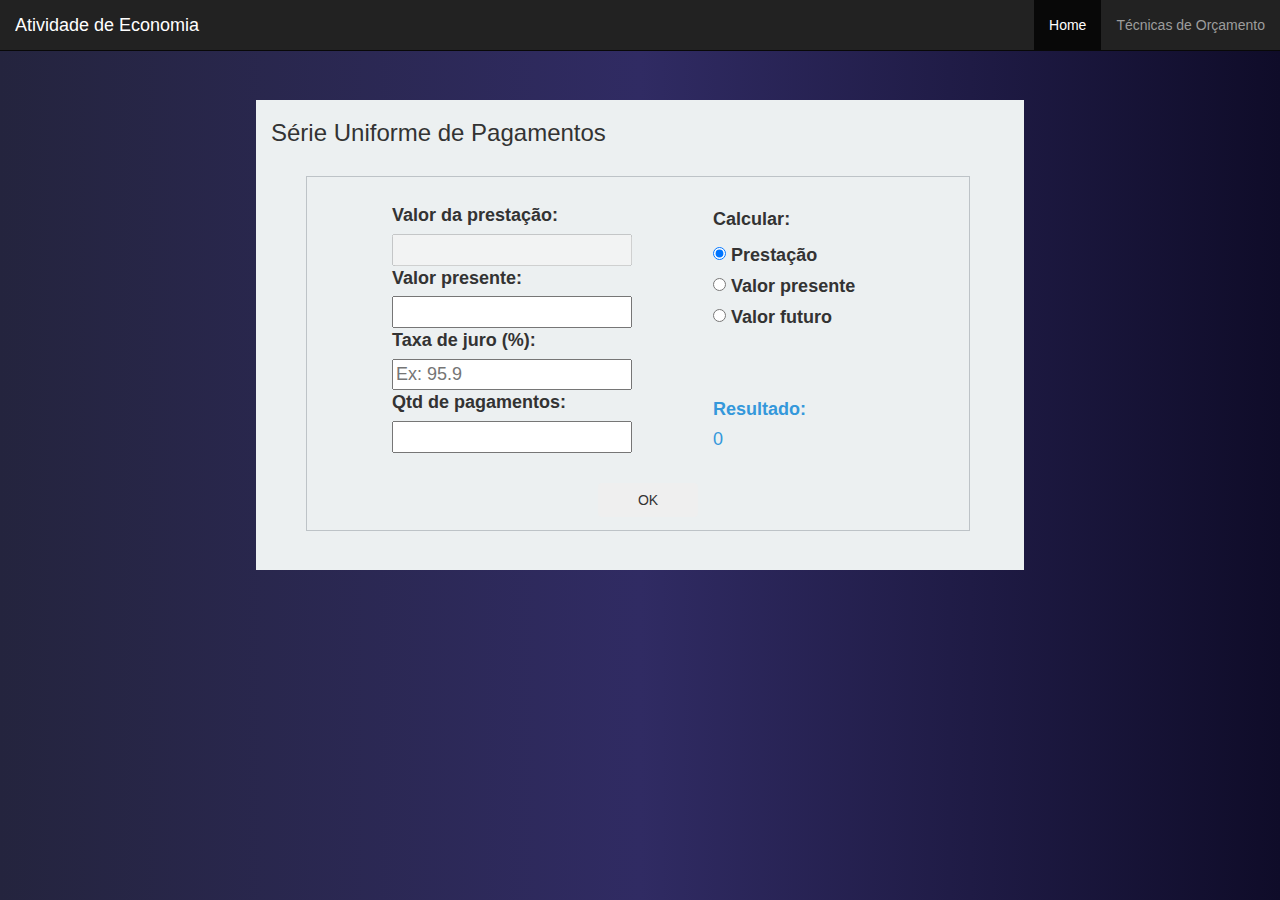
<file: index.html>
<!DOCTYPE html>
<html>
<head>
	<meta charset="utf-8">
	<title></title>
	<link rel="stylesheet" href="https://maxcdn.bootstrapcdn.com/bootstrap/3.3.7/css/bootstrap.min.css">
	<link rel="stylesheet" type="text/css" href="style.css">
</head>
<body>
	<header>
		<nav class="navbar navbar-inverse navbar-fixed-top">
		  <div class="container-fluid">
		    <div class="navbar-header">
		      <a class="navbar-brand" href="#">Atividade de Economia</a>
		    </div>
		    <ul class="nav navbar-nav navbar-right">
		      <li class="active"><a href="#">Home</a></li>
		      <li><a href="orcamento.html">Técnicas de Orçamento</a></li>
		    </ul>
		  </div>
		</nav>
	</header>
	<div class="container" id="main">
		<h3>Série Uniforme de Pagamentos</h3>
		<div class="row">
			<div class="col-md-6" id="form">
				<br><label>Valor da prestação:</label><br>
				<input type="text" name="pgto" id="pgto" disabled>
				<br><label>Valor presente:</label><br>
				<input type="text" name="vp" id="vp">
				<br><label>Taxa de juro (%):</label><br>
				<input type="text" name="i" id="i" placeholder="Ex: 95.9">
				<br><label>Qtd de pagamentos:</label><br>
				<input type="text" name="n" id="n">
				<br>
			</div>
			<div class="col-md-6">
				<div id="r">
					<p>Calcular:</p>
					<input type="radio" class="radio" name="parcela" value="parcelado" checked><label>Prestação</label><br>
	  				<input type="radio" class="radio" name="parcela" value="avista"><label>Valor presente</label><br>
	  				<input type="radio" class="radio" name="parcela" value="futuro"><label>Valor futuro</label><br>
	  				<br><br><p></p>
					<label id="lb">Resultado:</label><br>
					<span id="result">0</span>
				</div>
			</div>
			<button class="btn">OK</button>
		</div>
	</div>
<script src="https://ajax.googleapis.com/ajax/libs/jquery/3.3.1/jquery.min.js"></script>
<script src="https://maxcdn.bootstrapcdn.com/bootstrap/3.3.7/js/bootstrap.min.js"></script>
<script src="pagamento.js"></script>
</body>
</html>
</file>
<file: style.css>
body{
	background: #0f0c29;  /* fallback for old browsers */
	background: -webkit-linear-gradient(to right, #24243e, #302b63, #0f0c29);  /* Chrome 10-25, Safari 5.1-6 */
	background: linear-gradient(to right, #24243e, #302b63, #0f0c29); /* W3C, IE 10+/ Edge, Firefox 16+, Chrome 26+, Opera 12+, Safari 7+ */
}
header{
	height: 100px;
	text-align: center;
	color: #ecf0f1;
}
h1{
	position: relative;
	top: 20px;
}
#main, #mainO{
	background: #ecf0f1;
	width: 60%;
	height: 470px;
	font-size: 18px;
}
#mainO{
	/*height: 550px;*/
}
p{	
	font-weight: bold;
}
#r{
	position: relative;
	top: 20px;
	left: 50px;
	padding: 10px 10px 10px 10px;
}
input[type="radio"]{
	float: left;
	margin-right: 5px;
  	vertical-align: middle;
}
.row{
	border: 0.5px solid #bdc3c7;
	width: 90%;
	align-self: center;
	position: relative;
	left: 50px;
	top: 20px;
	height: 355px;
}
.rowO{
	/*height: 450px;*/
}
#form{
	position: relative;
	left: 70px;
}
.form{
	position: relative;
	left: 70px;
}
.btn{
	position: relative;
	right: 40px;
	width: 100px;
	top: 40px;
}
#lb, #result{
	color: #3498db;
}
.lb, .result{
	color: #3498db;
	position: relative;
	left: 42px;
	top: 70px;
}
h4{
	font-weight: bold;
	color: #2980b9;
	position: relative;
	right: 70px;
}
hr{
	display: block;
	margin-top: 10px;
	margin-bottom: 30px;
	margin-left: auto;
	margin-right: auto;
	border-style: inset;
	border-width: 0.5px;
	border-color: #bdc3c7;
	width: 80%;
	position: relative;
	right: 100px;
}
label{
	text-align: right;
}
.btnO{
	position: relative;
	left: 320px;
	top: -33px;
}
</file>
